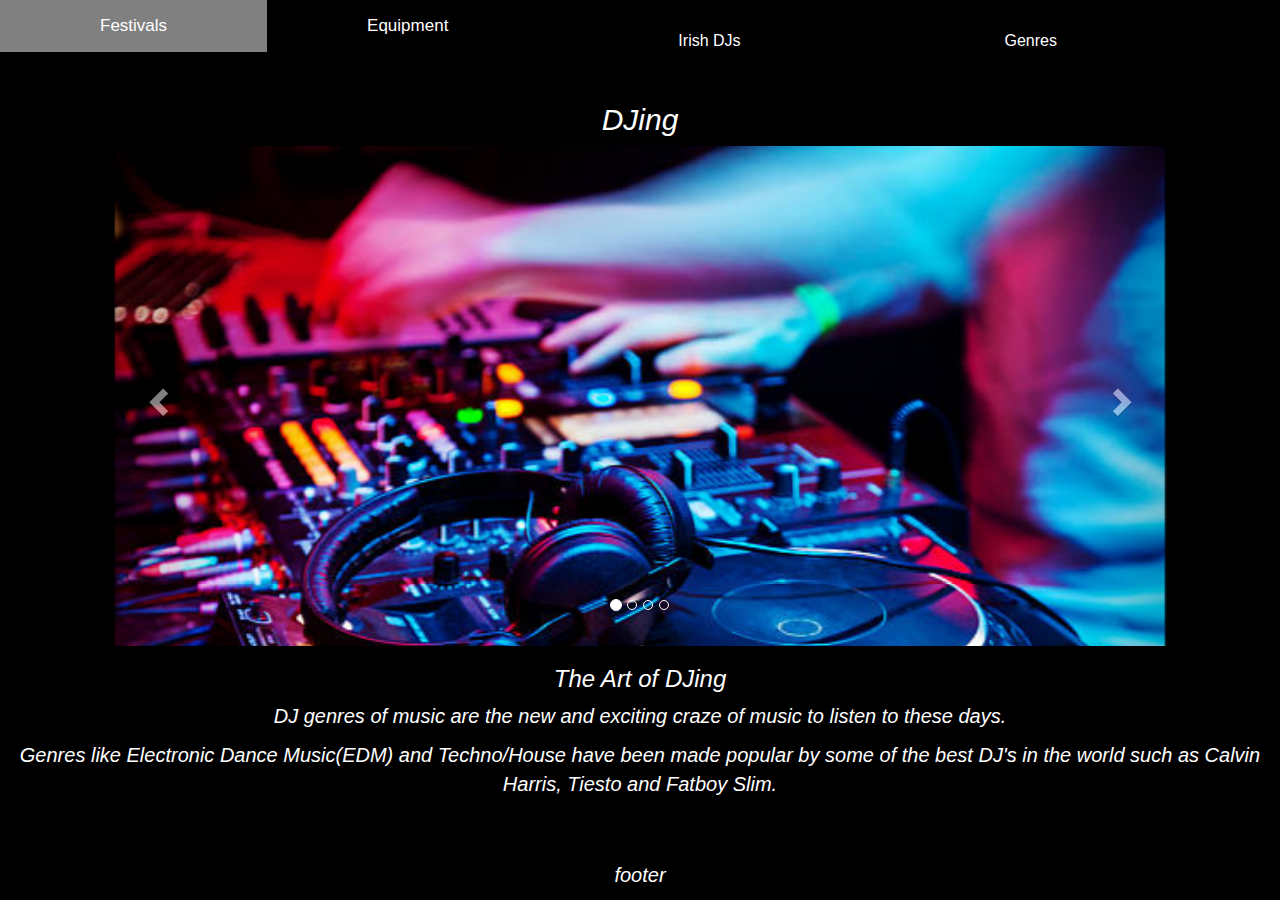
<file: index.html>
<!DOCTYPE html>
<html>
<head>
  <meta charset="utf-8">
  <meta name="viewport" content="width=device-width, initial-scale=1">
  <link rel="stylesheet" href="https://maxcdn.bootstrapcdn.com/bootstrap/3.4.0/css/bootstrap.min.css">
  <script src="https://ajax.googleapis.com/ajax/libs/jquery/3.4.1/jquery.min.js"></script>
  <script src="https://maxcdn.bootstrapcdn.com/bootstrap/3.4.0/js/bootstrap.min.js"></script>

  <link rel="stylesheet" type="text/css" href="MainPage.css">




 <style>

   .footer {
     position: fixed;
     left: 0;
     bottom: 0;
     width: 100%;
     background-color: black;
     color: white;
     text-align: center;
   }

  .topbar {
    background-color: black;

  }

  .topbar a {
   float: left;
   color: white;
   text-align: center;
   padding: 14px 100px;
   text-decoration: none;
   font-size: 17px;
   }

  .topbar a:hover {
   background-color: grey;
   color: white;
  }

 .topbar a.active {
  background-color: #4CAF50;
  color: black;
 }

 .dropbtn {
  background-color: black;
  color: white;
  padding: 30px;
  font-size: 16px;
  border: none;
}

.dropdown {
  position: relative;
  display: inline-block;
  padding: 0.1px 100px;
}

.dropdown-content {
  display: none;
  position: absolute;
  background-color: grey;
  min-width: 60px;
  box-shadow: 0px 8px 16px 0px rgba(0,0,0,0.2);
  z-index: 1;
}

.dropdown-content a {
  color: white;
  padding: 12px 16px;
  text-decoration: none;
  display: block;
}
 .dropdown-content a:hover {background-color: grey;}

.dropdown:hover .dropdown-content {display: block;}

.dropdown:hover .dropbtn {background-color: grey;}

img {
    display: block;
    margin-left: auto;
    margin-right: auto;
  }

</style>
</head>

<body>
  <div class="topbar">
   <a href="Festivals.html">Festivals</a>
   <a href="Equipment.html">Equipment</a>
   <div class="dropdown">
     <button class="dropbtn" onclick="myMusic()">Irish DJs
      <i class="fa fa-caret-down"></i>
    </button>
     <div class="dropdown-content" id="myBar">
       <a href="Kettama.html">Kettama</a>
       <a href="Rebuke.html">Rebuke</a>
       <a href="Boots & Kats.html">Boots & Kats</a>
     </div>
   </div>
   <div class="dropdown">
     <button class="dropbtn" onclick="myFunction()">Genres
      <i class="fa fa-caret-down"></i>
    </button>
     <div class="dropdown-content" id="myDropdown">
       <a href="Techno.html">Techno</a>
       <a href="House.html">House</a>
       <a href="EDM.html">EDM</a>
     </div>
   </div>
</div>

<script>
/* When the user clicks on the button,
toggle between hiding and showing the dropdown content */
function myFunction() {
  document.getElementById("myDropdown").classList.toggle("show");
}

// Close the dropdown if the user clicks outside of it
window.onclick = function(e) {
  if (!e.target.matches('.dropbtn')) {
  var myDropdown = document.getElementById("myDropdown");
    if (myDropdown.classList.contains('show')) {
      myDropdown.classList.remove('show');
    }
  }
}

function myMusic() {
  document.getElementById("myBar").classList.toggle("show");
}

// Close the dropdown if the user clicks outside of it
window.onclick = function(e) {
  if (!e.target.matches('.dropbtn')) {
  var myBar = document.getElementById("myBar");
    if (myDropdown.classList.contains('show')) {
      myDropdown.classList.remove('show');
    }
  }
}
</script>

  <div id="2">


<div class="container">
  <h2 align="center">DJing</h2>
  <div id="myCarousel" class="carousel slide" data-ride="carousel">
    <!-- Indicators -->
    <ol class="carousel-indicators">
      <li data-target="#myCarousel" data-slide-to="0" class="active"></li>
      <li data-target="#myCarousel" data-slide-to="1"></li>
      <li data-target="#myCarousel" data-slide-to="2"></li>
      <li data-target="#myCarousel" data-slide-to="3"></li>
    </ol>

    <!-- Wrapper for slides -->
    <div class="carousel-inner role="listbox" style=" width:100%; height: 500px !important;"">
    <div class="item active">
      <img src="images/DJ1.jpg" alt="DJ" width="1050" height="500">
    </div>
    <div class="item">
      <img src="images/DJ2.jpg" alt="DJ" width="1050" height="600">
    </div>
    <div class="item">
        <img src="images/DJ3.jpg" alt="DJ" width="1050" height="600" >
      </div>
      <div class="item">
          <img src="images/DJ4.webp" alt="DJ" width="1050" height="600" >
        </div>
    </div


    <!-- Left and right controls -->
    <a class="left carousel-control" href="#myCarousel" data-slide="prev">
      <span class="glyphicon glyphicon-chevron-left"></span>
      <span class="sr-only">Previous</span>
    </a>
    <a class="right carousel-control" href="#myCarousel" data-slide="next">
      <span class="glyphicon glyphicon-chevron-right"></span>
      <span class="sr-only">Next</span>
    </a>
  </div>
<div>
  </div>
</div>

  <div id="3">
    <h3 align="center">The Art of DJing</h3>
    <p align="center">DJ genres of music are the new and exciting craze of music to listen to these days.  </p>
<p align="center">Genres like Electronic Dance Music(EDM) and Techno/House have been made popular by some of the best DJ's in the world such as Calvin Harris, Tiesto and Fatboy Slim.</p>
  </div>

  <div class="footer">
<p>footer</p>
  </div>
</body>
</html>
</file>
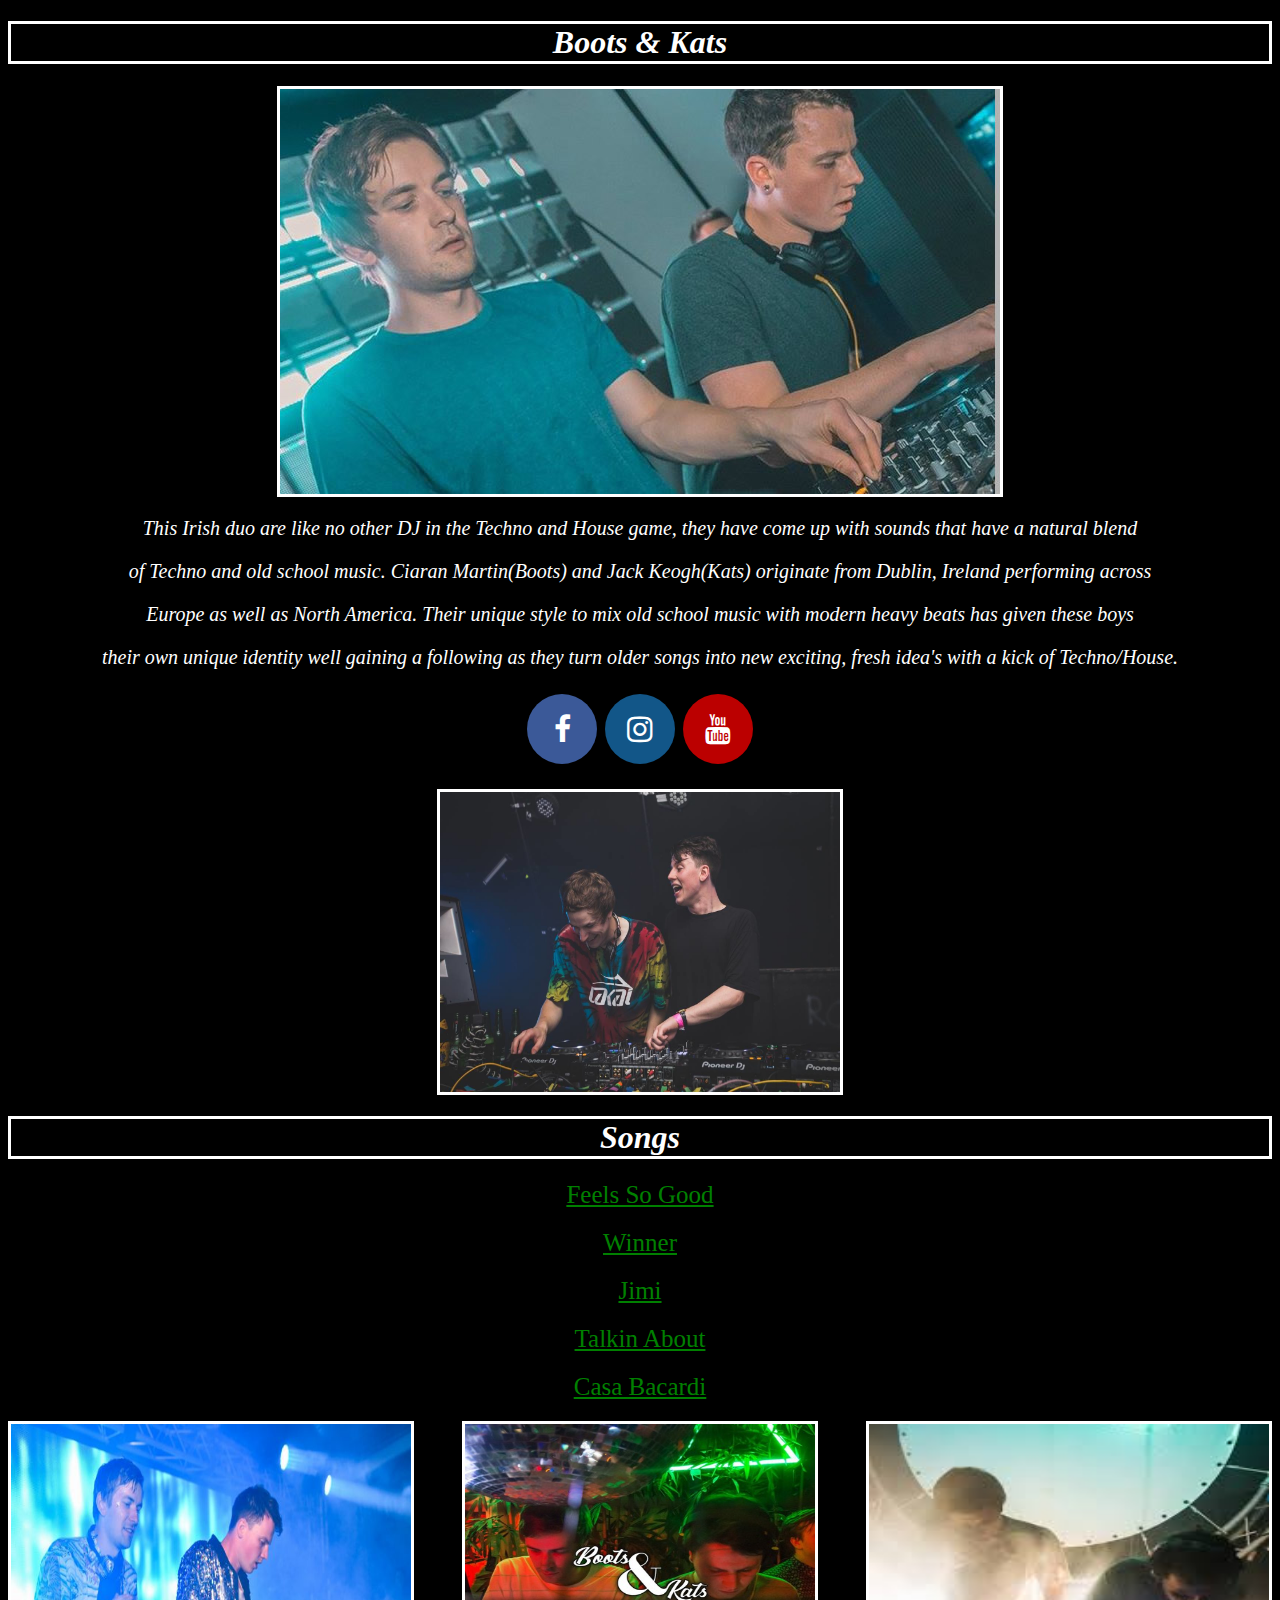
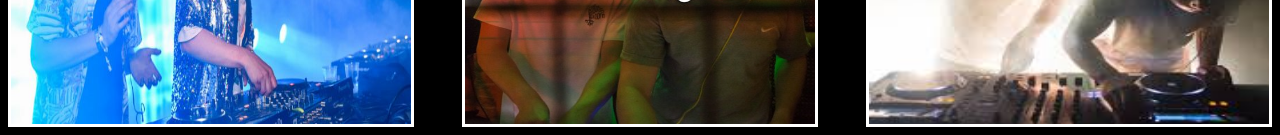
<file: Boots & Kats.html>
<!DOCTYPE html>
<html>
<head>
  <link rel="stylesheet" href="https://cdnjs.cloudflare.com/ajax/libs/font-awesome/4.7.0/css/font-awesome.min.css">
  <link rel="stylesheet" type="text/css" href="Kettama.css">
  <style>

  .fa {
    padding: 20px;
    font-size: 30px;
    width: 30px;
    text-align: center;
    text-decoration: none;
    margin: 5px 2px;
    border-radius: 50%;
  }
  .fa-facebook {
  background: #3B5998;
  color: white;


}

.fa-instagram {
  background: #125688;
  color: white;

}

.fa-youtube {
  background: #bb0000;
  color: white;

}


img {
  display: block;
  margin-left: auto;
  margin-right: auto;
}


</style>
  <body>
    <h1 align="center">Boots & Kats</h1>
    <div id="BB image">
    <img src="images/BB1.jpg" alt="Boots & Kats" class="center" >
    </div>


    <p style="text-align:center;">This Irish duo are like no other DJ in the Techno and House game, they have come up with sounds that have a natural blend </p>
    <p style="text-align:center;">of Techno and old school music. Ciaran Martin(Boots) and Jack Keogh(Kats) originate from Dublin, Ireland performing across</p>
    <p style="text-align:center;">Europe as well as North America. Their unique style to mix old school music with modern heavy beats has given these boys</p>
    <p style="text-align:center;">their own unique identity well gaining a following as they turn older songs into new exciting, fresh idea's with a kick of Techno/House.</p>






    <div>
     <p> <center> <a href="https://www.facebook.com/bootsandkats/" class="fa fa-facebook"></a> <a href="https://www.instagram.com/bootsandkatsdjs/?hl=en" class="fa fa-instagram"></a> <a href="https://www.youtube.com/watch?v=qq-513CY4J0&t=1274s" class="fa fa-youtube"></a> </center> </p>

    </div>
    <img src="images/BB2.jpg" alt="Boots & Kats" width="400" height="300" align="center" >
    <div>
    <h1><center>Songs</center></h1>
    <p><center><a href="https://www.youtube.com/watch?v=APrSQF1Bl_M">Feels So Good</a></center></p>
    <p><center><a href="https://www.youtube.com/watch?v=QwF1XBktxJg">Winner</a></center></p>
    <p><center><a href="https://www.youtube.com/watch?v=wFmLlhNqFIg">Jimi</a></center></p>
    <p><center><a href="https://www.youtube.com/watch?v=5y09_P-d5J8">Talkin About</a></center></p>
    <p><center><a href="https://www.youtube.com/watch?v=w1G-aBOOybk">Casa Bacardi</a></center></p>

    </div>
    <div>
    <img src="images/BB3.jpg" alt="Boots & Kats" width="400" height="300" align="left" >
    <img src="images/BB4.jpeg" alt="Boots & Kats" width="400" height="300" align="right" >
    </div>
    <img src="images/BB5.jpg" alt="Boots & Kats" width="350" height="300" align="center" >

      </body>

    </html>
</file>
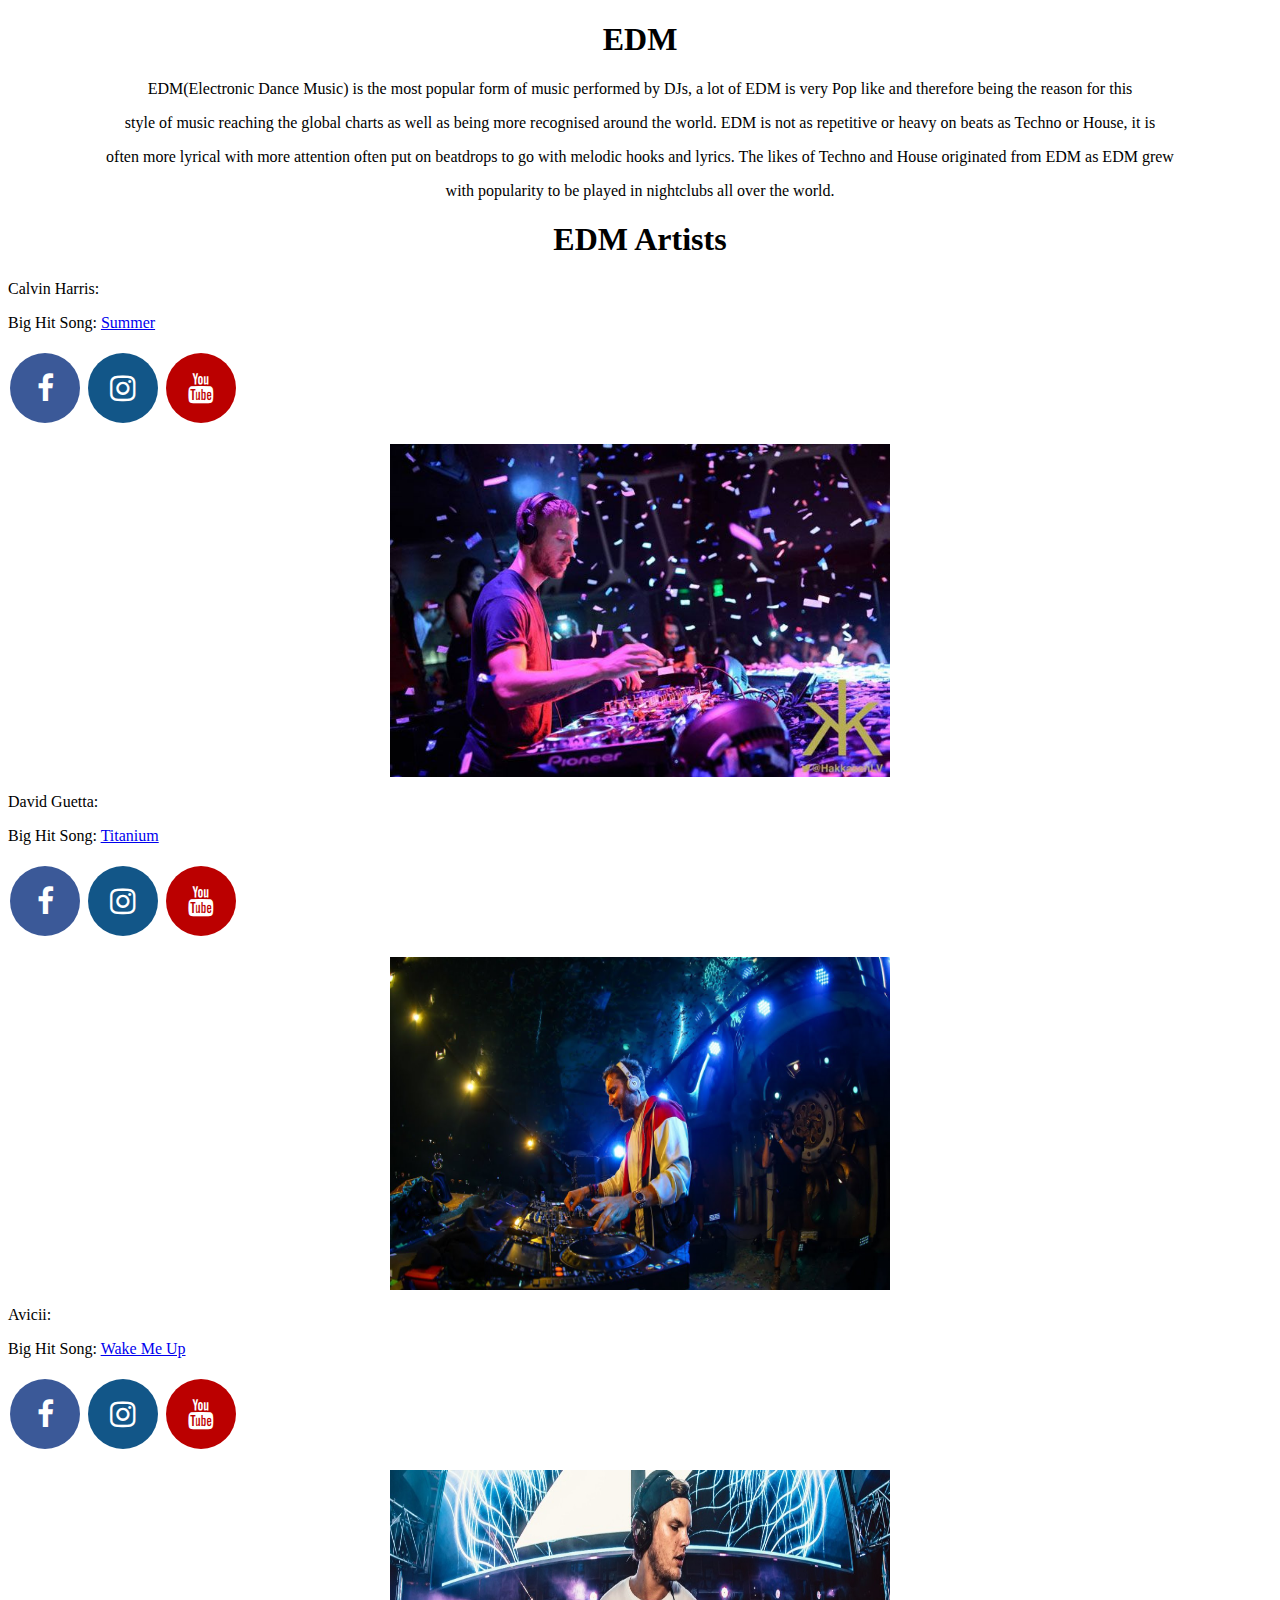
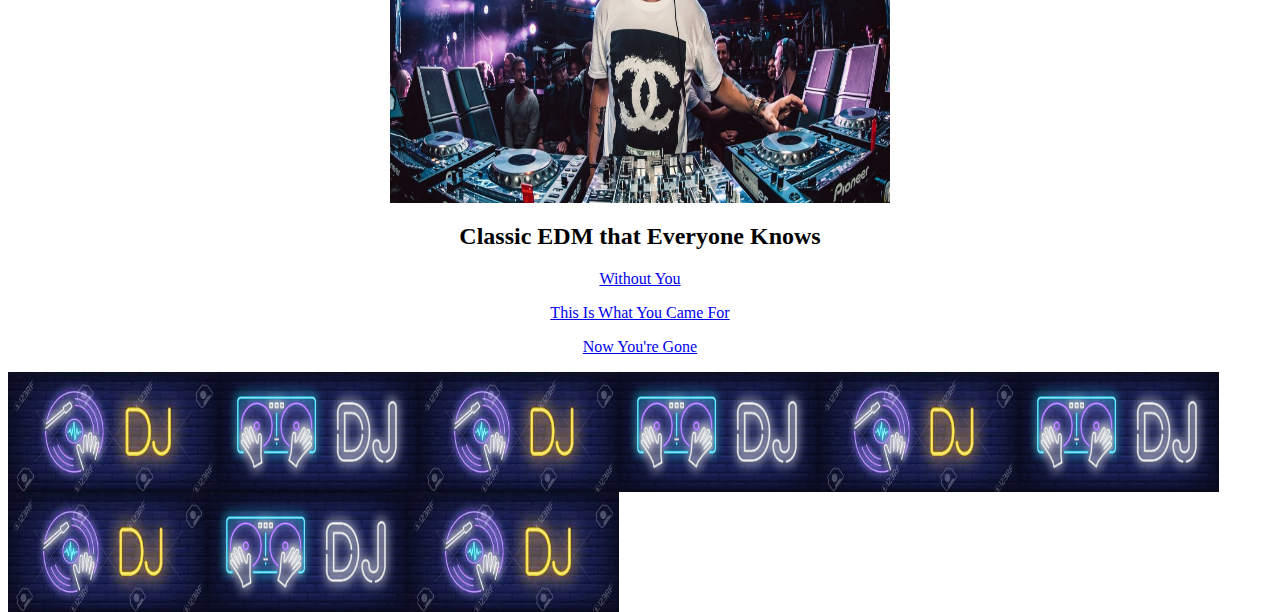
<file: EDM.html>
<!DOCTYPE html>
<html>
<head>
  <link rel="stylesheet" href="https://cdnjs.cloudflare.com/ajax/libs/font-awesome/4.7.0/css/font-awesome.min.css">
<style>

 img {
   display: block;
   margin-left: auto;
   margin-right: auto;
 }

 .left {
   float: left;
 }




 .fa {
   padding: 20px;
   font-size: 30px;
   width: 30px;
   text-align: center;
   text-decoration: none;
   margin: 5px 2px;
   border-radius: 50%;
 }
 .fa-facebook {
 background: #3B5998;
 color: white;


}

.fa-instagram {
 background: #125688;
 color: white;

}


.fa-youtube {
  background: #bb0000;
  color: white;

}


</style>



</head>
<body>
<h1><center>EDM</center></h1>
<p><center>EDM(Electronic Dance Music) is the most popular form of music performed by DJs, a lot of EDM is very Pop like and therefore being the reason for this  </center></p>
<p><center>style of music reaching the global charts as well as being more recognised around the world. EDM is not as repetitive or heavy on beats as Techno or House, it is </center></p>
<p><center>often more lyrical with more attention often put on beatdrops to go with melodic hooks and lyrics. The likes of Techno and House originated from EDM as EDM grew</center></p>
<p><center>with popularity to be played in nightclubs all over the world.</center></p>


<h1><center>EDM Artists</center></h1>

<p>Calvin Harris:</p>
<p>Big Hit Song: <a href="https://www.youtube.com/watch?v=ebXbLfLACGM">Summer</a></p>
<p><a href="https://www.facebook.com/calvinharris/" class="fa fa-facebook"></a> <a href="https://www.instagram.com/calvinharris/?hl=en" class="fa fa-instagram"></a> <a href="https://www.youtube.com/watch?v=QylU_gVpJbo&t=211s" class="fa fa-youtube"></a></p>
<img src="images/CalvinHarris.jpg" alt="Calvin Harris" width="500" height="333">

<p>David Guetta:</p>
<p>Big Hit Song: <a href="https://www.youtube.com/watch?v=JRfuAukYTKg">Titanium</a></p>
<p><a href="https://www.facebook.com/DavidGuetta/" class="fa fa-facebook"></a> <a href="https://www.instagram.com/davidguetta/?hl=en" class="fa fa-instagram"></a> <a href="https://www.youtube.com/watch?v=2BdzZmNmh9g&t=419s" class="fa fa-youtube"></a></p>
<img src="images/DavidGuetta.jpg" alt="David Guetta" width="500" height="333">

<p>Avicii:</p>
<p>Big Hit Song: <a href="https://www.youtube.com/watch?v=IcrbM1l_BoI">Wake Me Up</a></p>
<p><a href="https://www.facebook.com/avicii/" class="fa fa-facebook"></a> <a href="https://www.instagram.com/avicii/?hl=en" class="fa fa-instagram"></a> <a href="https://www.youtube.com/watch?v=eWH7-JZehBM" class="fa fa-youtube"></a></p>
<img src="images/Avicii.jpg" alt="Avicii" width="500" height="333">


<h2><center>Classic EDM that Everyone Knows</center></h2>
<p><center><a href="https://www.youtube.com/watch?v=WRz2MxhAdJo">Without You</a></center></p>
<p><center><a href="https://www.youtube.com/watch?v=kOkQ4T5WO9E">This Is What You Came For</a></center></p>
<p><center><a href="https://www.youtube.com/watch?v=IgFwiCApH7E">Now You're Gone</a></center></p>

<div>
<img src="images/Techno1.jpeg" alt="Techno" width="211" height="120" align="left" >
<img src="images/Techno2.jpg" alt="Techno" width="200" height="120" align="left" >
<img src="images/Techno1.jpeg" alt="Techno" width="200" height="120" align="left" >
<img src="images/Techno2.jpg" alt="Techno" width="200" height="120" align="left" >
<img src="images/Techno1.jpeg" alt="Techno" width="200" height="120" align="left" >
<img src="images/Techno2.jpg" alt="Techno" width="200" height="120" align="left" >
<img src="images/Techno1.jpeg" alt="Techno" width="200" height="120" align="left" >
<img src="images/Techno2.jpg" alt="Techno" width="200" height="120" align="left" >
<img src="images/Techno1.jpeg" alt="Techno" width="211" height="120" align="left" >
</div>








































</body>

































</html>
</file>
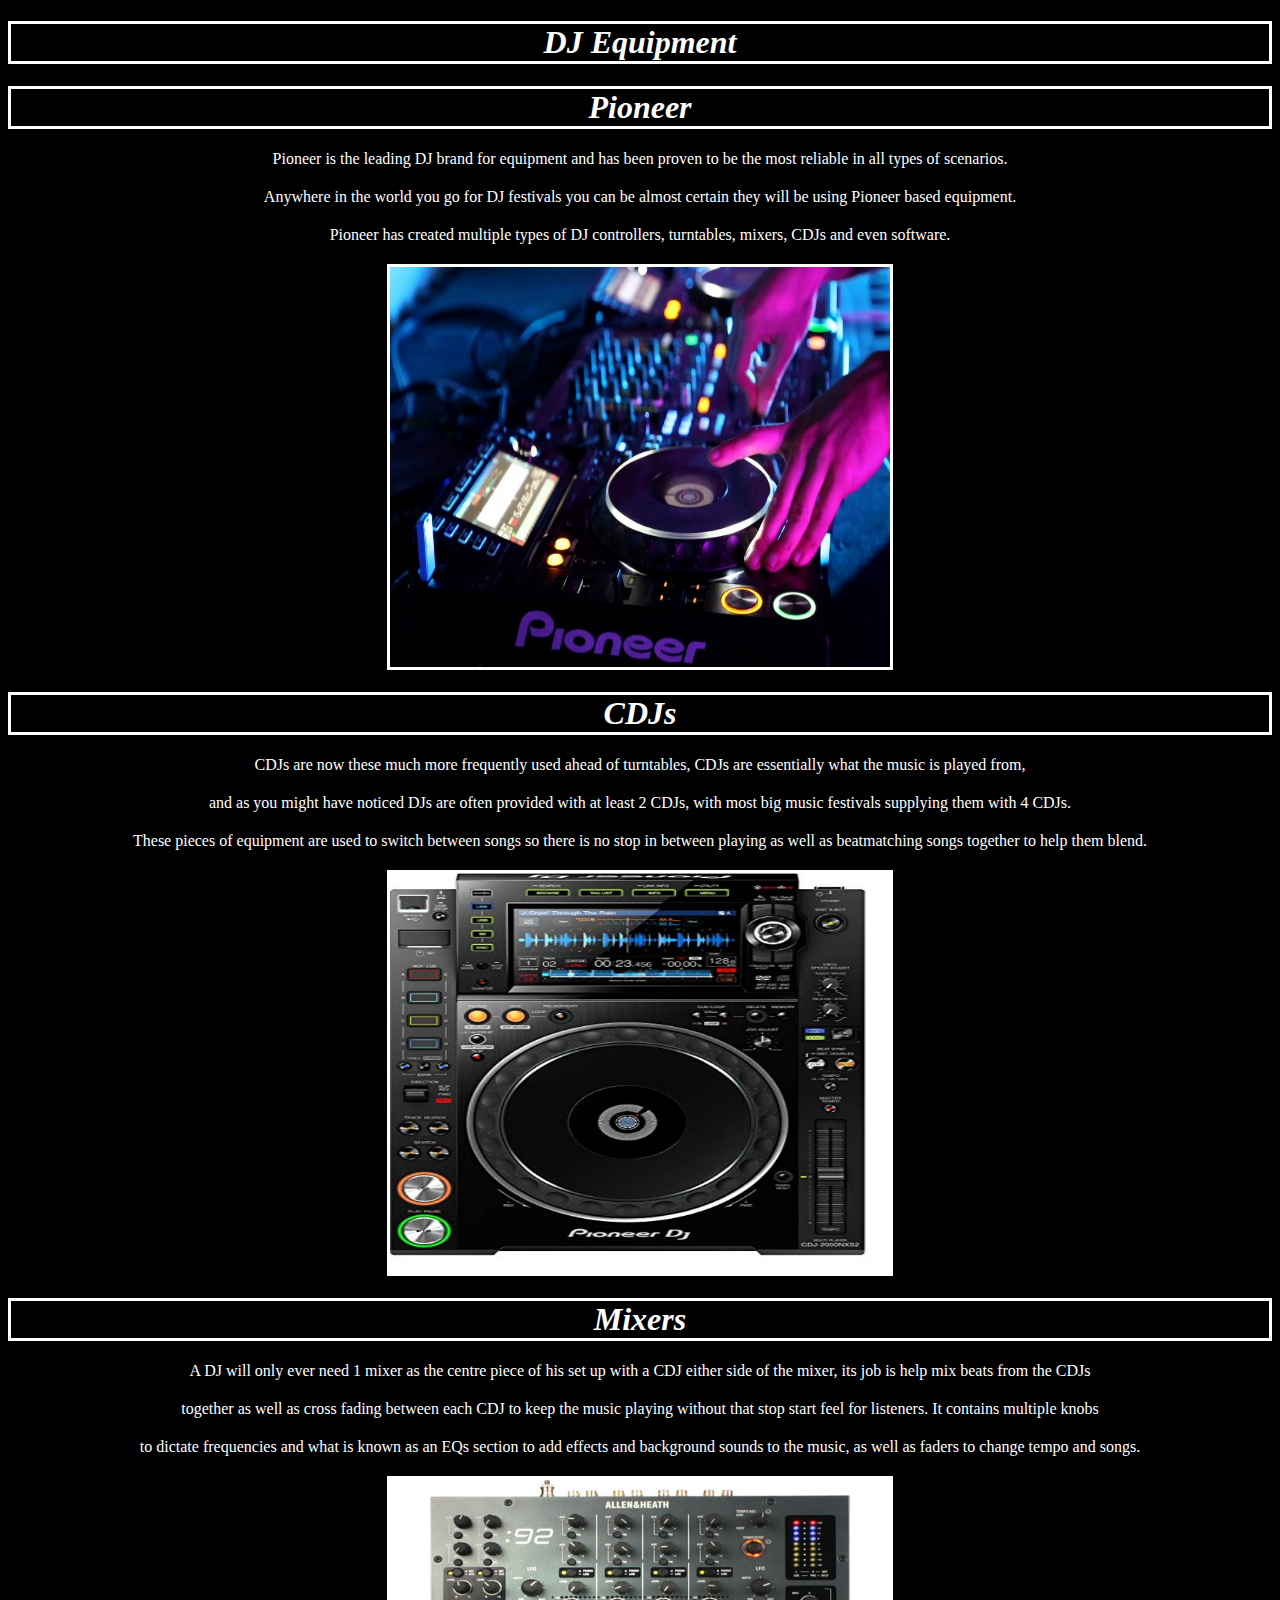
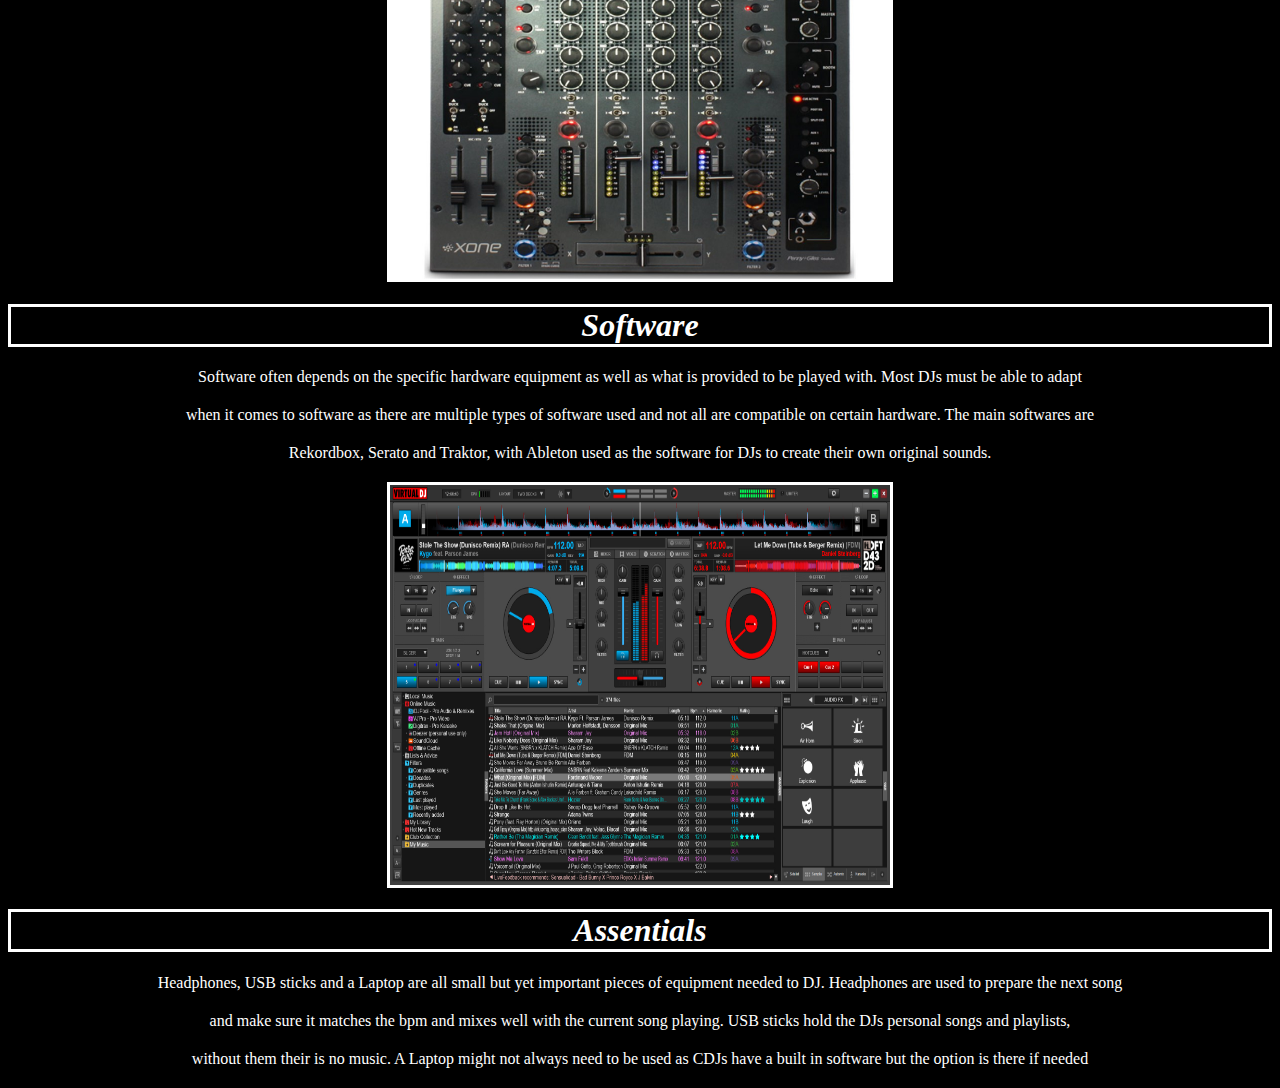
<file: Equipment.html>
<!DOCTYPE html>
<html>
<head>
<link rel="stylesheet" type="text/css" href="Kettama.css">
  <style>
    img {
      display: block;
      margin-left: auto;
      margin-right: auto;
    }




  </style>

</head>

<body>
<div>
<h1><center>DJ Equipment</center></h1>
</div>

<div>
<h1><center>Pioneer</center></h1>
<p><center>Pioneer is the leading DJ brand for equipment and has been proven to be the most reliable in all types of scenarios.</center></p>
<p><center>Anywhere in the world you go for DJ festivals you can be almost certain they will be using Pioneer based equipment.</center></p>
<p><center>Pioneer has created multiple types of DJ controllers, turntables, mixers, CDJs and even software.</center></p>

<div id="Pioneer image">
<img src="images/Pioneer.jpg" alt="Pioneer DJ" class="center" height="400" width="500" >
</div>

</div>

<div>
<h1><center>CDJs</center></h1>
<p><center>CDJs are now these much more frequently used ahead of turntables, CDJs are essentially what the music is played from,</center></p>
<p><center>and as you might have noticed DJs are often provided with at least 2 CDJs, with most big music festivals supplying them with 4 CDJs.</center></p>
<p><center>These pieces of equipment are used to switch between songs so there is no stop in between playing as well as beatmatching songs together to help them blend.</center></p>
</div>
<img src="images/CDJ.jpg" alt="CDJ" width="500" height="400" align="center" >

<div>
<h1><center>Mixers</center></h1>
<p><center>A DJ will only ever need 1 mixer as the centre piece of his set up with a CDJ either side of the mixer, its job is help mix beats from the CDJs</center></p>
<p><center>together as well as cross fading between each CDJ to keep the music playing without that stop start feel for listeners. It contains multiple knobs </center></p>
<p><center>to dictate frequencies and what is known as an EQs section to add effects and background sounds to the music, as well as faders to change tempo and songs.</center></p>
</div>
<img src="images/mixer.jpg" alt="DJ Mixer" width="500" height="400" align="center" >

<div>
<h1><center>Software</center></h1>
<p><center>Software often depends on the specific hardware equipment as well as what is provided to be played with. Most DJs must be able to adapt</center></p>
<p><center>when it comes to software as there are multiple types of software used and not all are compatible on certain hardware. The main softwares are</center></p>
<p><center>Rekordbox, Serato and Traktor, with Ableton used as the software for DJs to create their own original sounds.</center></p>
</div>
<img src="images/software.jpg" alt="DJ Software" width="500" height="400" align="center" >


<div>
<h1><center>Assentials</center></h1>
<p><center>Headphones, USB sticks and a Laptop are all small but yet important pieces of equipment needed to DJ. Headphones are used to prepare the next song</center></p>
<p><center>and make sure it matches the bpm and mixes well with the current song playing. USB sticks hold the DJs personal songs and playlists,</center></p>
<p><center>without them their is no music. A Laptop might not always need to be used as CDJs have a built in software but the option is there if needed</center></p>














</div>




















</body>
































</html>
</file>
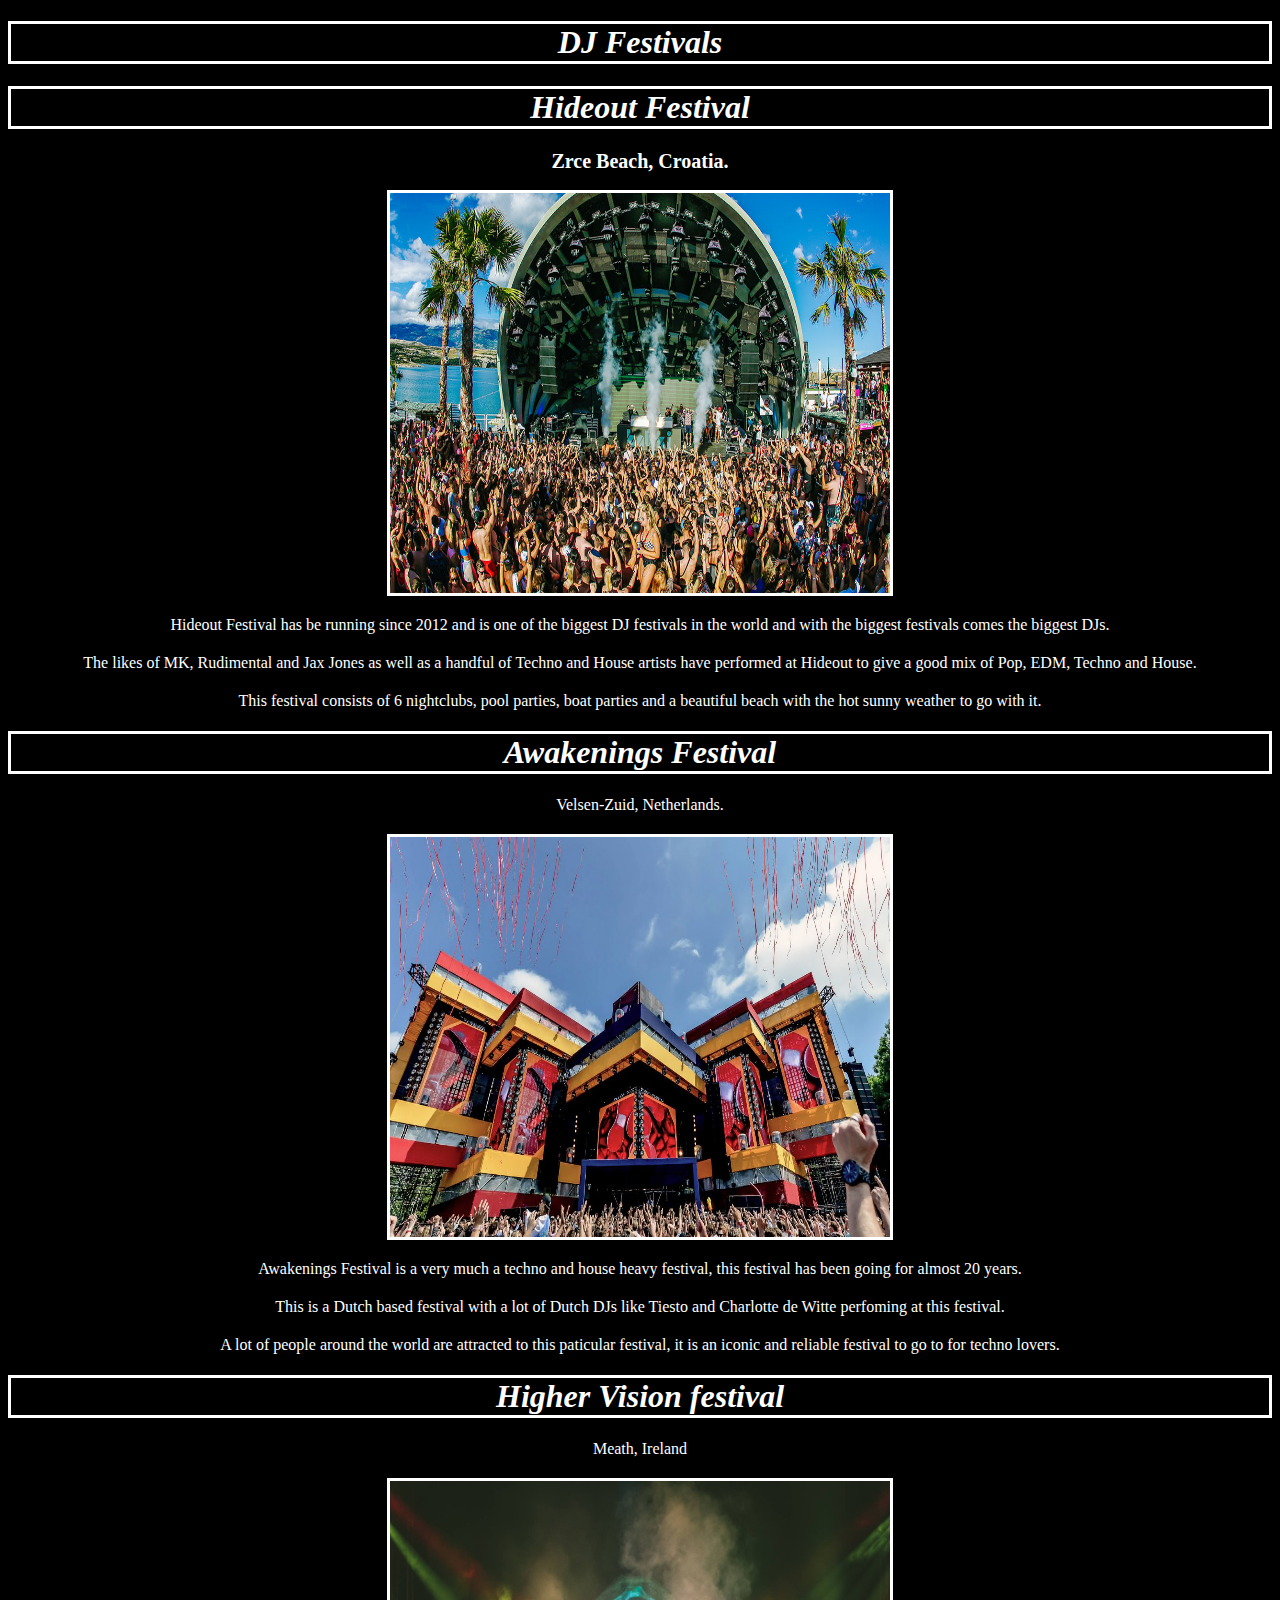
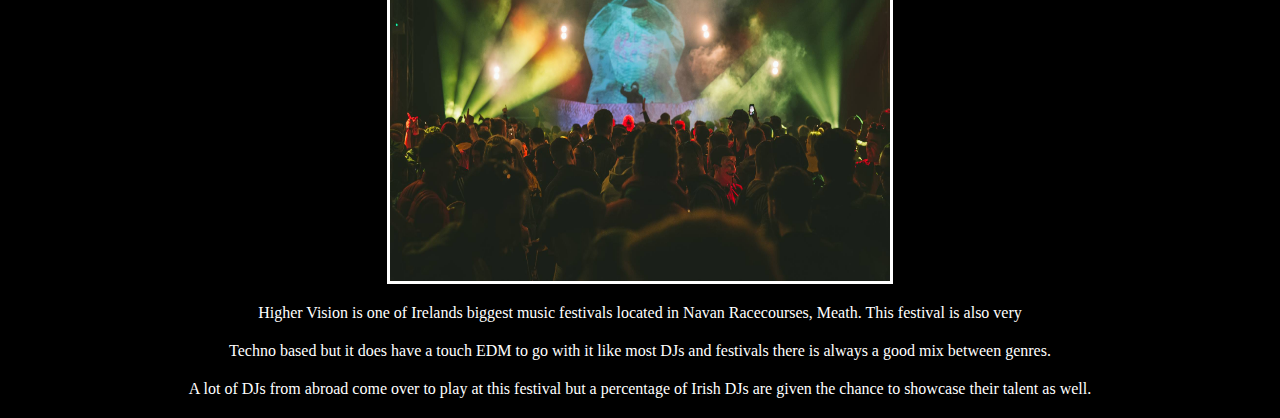
<file: Festivals.html>
<!DOCTYPE html>
<html>
<head>
  <link rel="stylesheet" type="text/css" href="Kettama.css">
<style>
  img {
    display: block;
    margin-left: auto;
    margin-right: auto;
  }




</style>

</head>

<body>
<h1><center>DJ Festivals</center></h1>
<h1 align="center">Hideout Festival</h1>
<h2><center>Zrce Beach, Croatia.</center></h2>
<div id="hideout image">
<img src="images/hideout.jpg" alt="Hideout Festival" class="center" height="400" width="500" >
</div>

<p><center>Hideout Festival has be running since 2012 and is one of the biggest DJ festivals in the world and with the biggest festivals comes the biggest DJs.</center></p>
<p><center>The likes of MK, Rudimental and Jax Jones as well as a handful of Techno and House artists have performed at Hideout to give a good mix of Pop, EDM, Techno and House.</center></p>
<p><center>This festival consists of 6 nightclubs, pool parties, boat parties and a beautiful beach with the hot sunny weather to go with it.</center></p>

<h1 align="center">Awakenings Festival</h1>
<p><center>Velsen-Zuid, Netherlands.</center></p>
<div id="awakenings image">
<img src="images/awakenings.jpg" alt="Awakenings Festival" class="center" height="400" width="500" >
</div>

<p><center>Awakenings Festival is a very much a techno and house heavy festival, this festival has been going for almost 20 years.</center></p>
<p><center>This is a Dutch based festival with a lot of Dutch DJs like Tiesto and Charlotte de Witte perfoming at this festival.</center></p>
<p><center>A lot of people around the world are attracted to this paticular festival, it is an iconic and reliable festival to go to for techno lovers.</center></p>

<h1 align="center">Higher Vision festival</h1>
<p><center>Meath, Ireland</center></p>
<div id="HigherVision image">
<img src="images/HigherVision.jpg" alt="Higher Vision Festival" class="center" height="400" width="500" >
</div>

<p><center>Higher Vision is one of Irelands biggest music festivals located in Navan Racecourses, Meath. This festival is also very</center></p>
<p><center>Techno based but it does have a touch EDM to go with it like most DJs and festivals there is always a good mix between genres.</center></p>
<p><center>A lot of DJs from abroad come over to play at this festival but a percentage of Irish DJs are given the chance to showcase their talent as well.</center></p>



















</body>

















































</html>
</file>
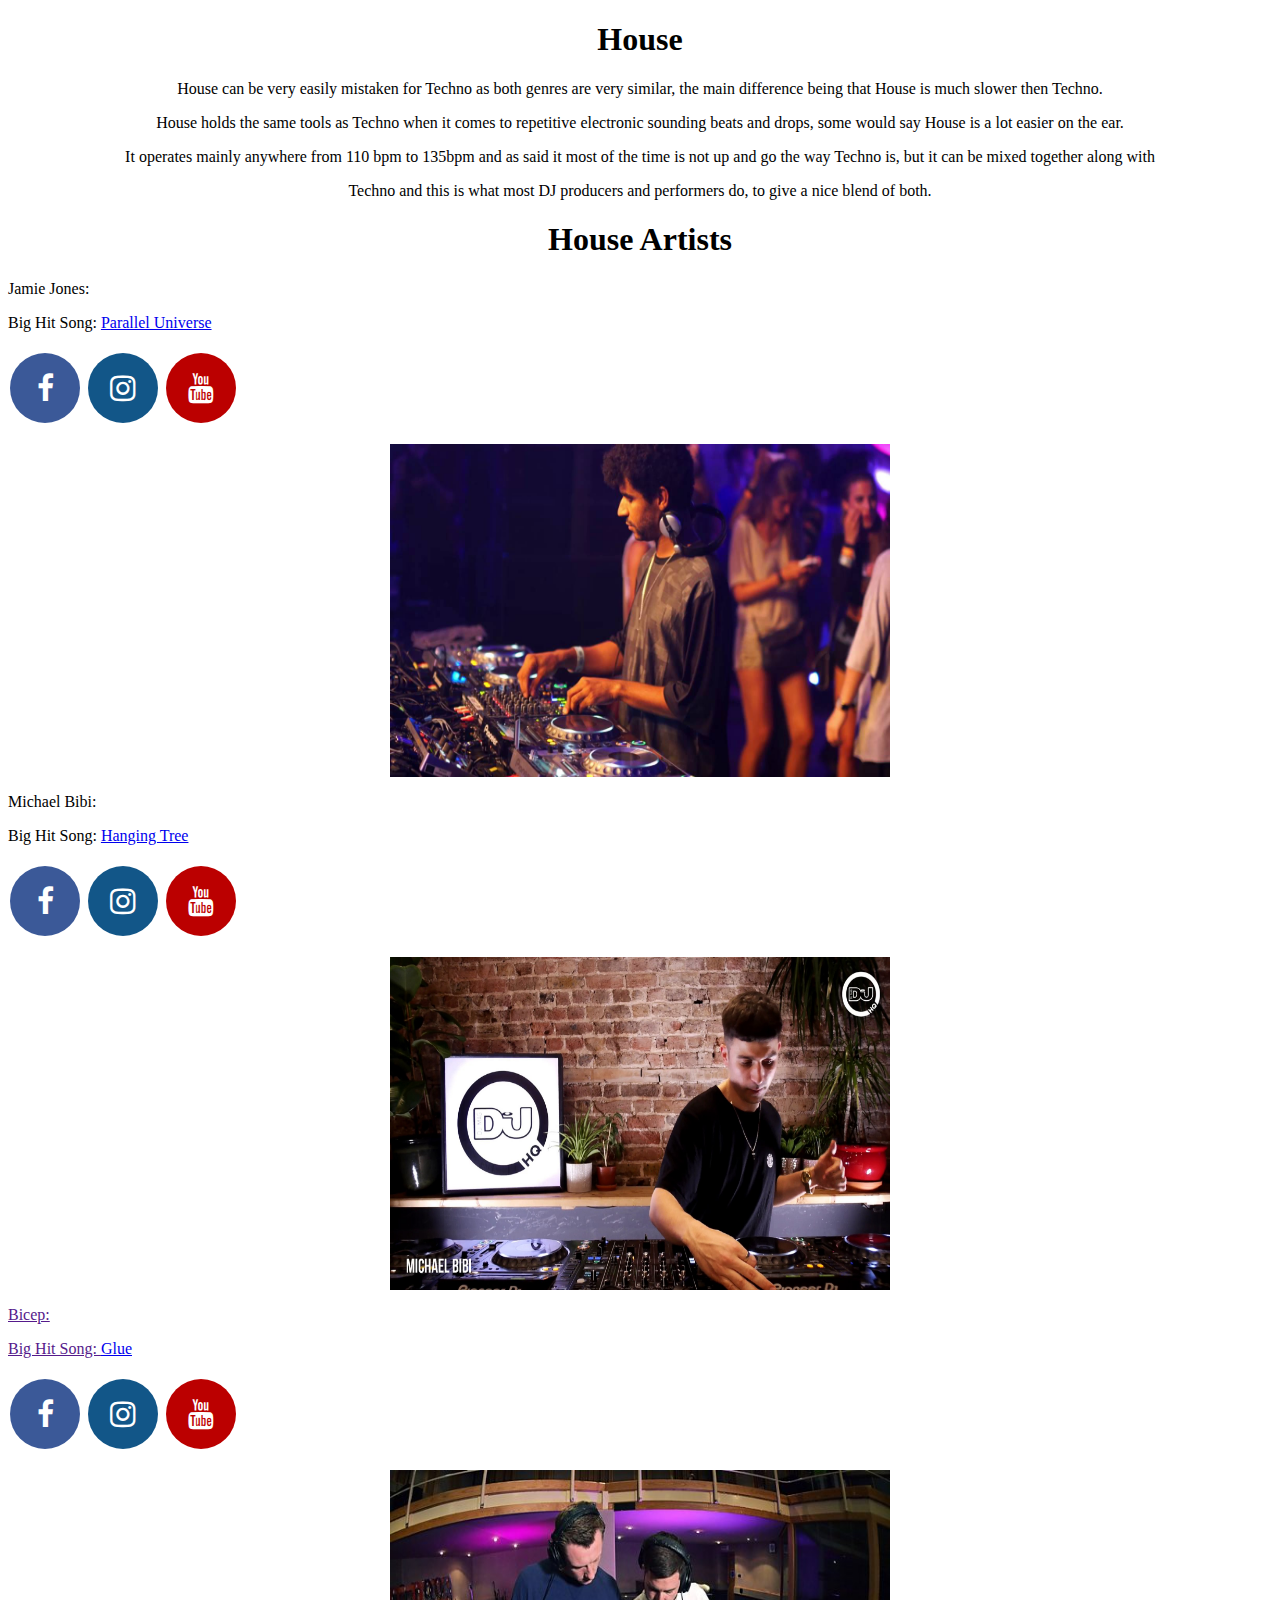
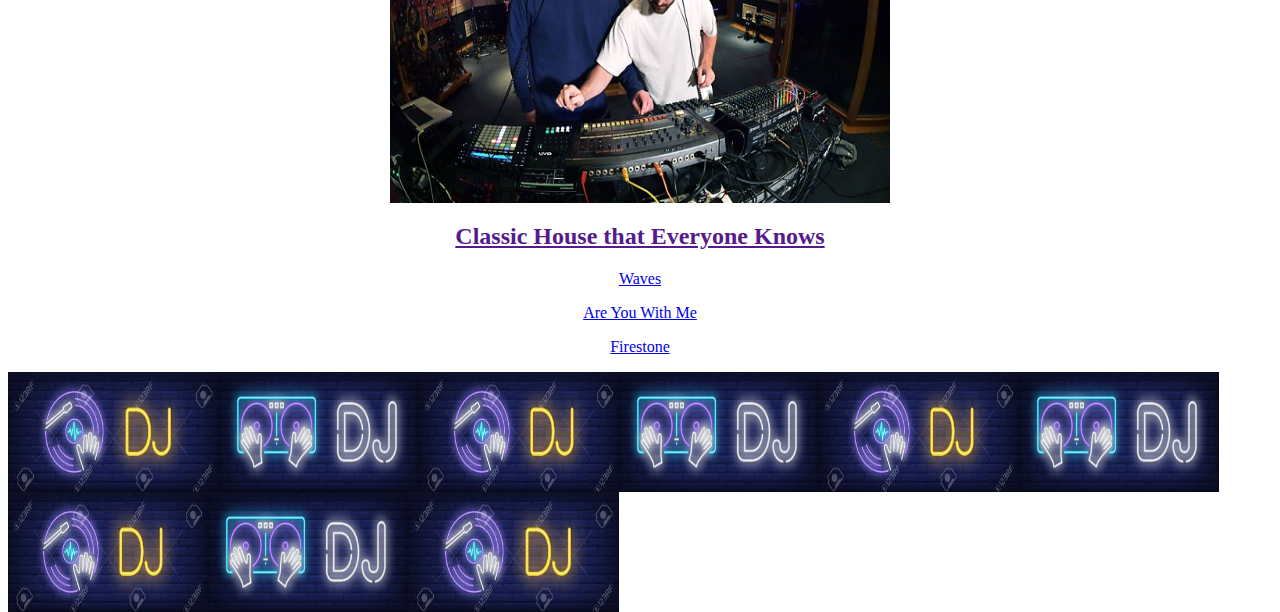
<file: House.html>
<!DOCTYPE html>
<html>
<head>
  <link rel="stylesheet" href="https://cdnjs.cloudflare.com/ajax/libs/font-awesome/4.7.0/css/font-awesome.min.css">
  <style>

  .fa {
    padding: 20px;
    font-size: 30px;
    width: 30px;
    text-align: center;
    text-decoration: none;
    margin: 5px 2px;
    border-radius: 50%;
  }
  .fa-facebook {
  background: #3B5998;
  color: white;


  }

  .fa-instagram {
  background: #125688;
  color: white;

  }


  .fa-youtube {
    background: #bb0000;
    color: white;

  }

   img {
     display: block;
     margin-left: auto;
     margin-right: auto;
   }

   .left {
     float: left;
   }


  </style>

</head>

<body>

  <h1><center>House</center></h1>
  <p><center>House can be very easily mistaken for Techno as both genres are very similar, the main difference being that House is much slower then Techno.</center></p>
  <p><center>House holds the same tools as Techno when it comes to repetitive electronic sounding beats and drops, some would say House is a lot easier on the ear.</center></p>
  <p><center>It operates mainly anywhere from 110 bpm to 135bpm and as said it most of the time is not up and go the way Techno is, but it can be mixed together along with</center></p>
  <p><center>Techno and this is what most DJ producers and performers do, to give a nice blend of both.</center></p>


  <h1><center>House Artists</center></h1>

  <p>Jamie Jones:</p>
  <p>Big Hit Song: <a href="https://www.youtube.com/watch?v=MmTZ8xpseNI">Parallel Universe</a></p>
  <p><a href="https://www.facebook.com/jamiejonesmusic/" class="fa fa-facebook"></a> <a href="https://www.instagram.com/jamiejonesmusic/" class="fa fa-instagram"></a> <a href="https://www.youtube.com/watch?v=U4Pg_jvAMCM" class="fa fa-youtube"></a></p>
  <img src="images/JamieJ.jpg" alt="Carl Cox" width="500" height="333">

  <p>Michael Bibi:</p>
  <p>Big Hit Song: <a href="https://www.youtube.com/watch?v=g8oADIuyWYU">Hanging Tree</a></p>
  <p><a href="https://www.facebook.com/MichaelBibi1/" class="fa fa-facebook"></a> <a href="https://www.instagram.com/michael_bibi_/" class="fa fa-instagram"></a> <a href="https://www.youtube.com/watch?v=DmJxSuqoays" class="fa fa-youtube"></a></p>
  <a href="">
  <img src="images/MichaelBibi.jpeg" alt="Carl Cox" width="500" height="333">

  <p>Bicep:</p>
  <p>Big Hit Song: <a href="https://www.youtube.com/watch?v=A7ZxRs45tTg">Glue</a></p>
  <p><a href="https://www.facebook.com/feelmybicep/" class="fa fa-facebook"></a> <a href="https://www.instagram.com/feelmybicep/" class="fa fa-instagram"></a> <a href="https://www.youtube.com/watch?v=fY7M3pzXdUo&t=606s" class="fa fa-youtube"></a></p>
  <a href="">
  <img src="images/Bicep.jpg" alt="Carl Cox" width="500" height="333">


  <h2><center>Classic House that Everyone Knows</center></h2>
  <p><center><a href="https://www.youtube.com/watch?v=pUjE9H8QlA4">Waves</a></center></p>
  <p><center><a href="https://www.youtube.com/watch?v=VjHMDlAPMUw">Are You With Me</a></center></p>
  <p><center><a href="https://www.youtube.com/watch?v=9Sc-ir2UwGU">Firestone</a></center></p>

  <div>
  <img src="images/Techno1.jpeg" alt="Techno" width="211" height="120" align="left" >
  <img src="images/Techno2.jpg" alt="Techno" width="200" height="120" align="left" >
  <img src="images/Techno1.jpeg" alt="Techno" width="200" height="120" align="left" >
  <img src="images/Techno2.jpg" alt="Techno" width="200" height="120" align="left" >
  <img src="images/Techno1.jpeg" alt="Techno" width="200" height="120" align="left" >
  <img src="images/Techno2.jpg" alt="Techno" width="200" height="120" align="left" >
  <img src="images/Techno1.jpeg" alt="Techno" width="200" height="120" align="left" >
  <img src="images/Techno2.jpg" alt="Techno" width="200" height="120" align="left" >
  <img src="images/Techno1.jpeg" alt="Techno" width="211" height="120" align="left" >
  </div>





















</body>





























































</html>
</file>
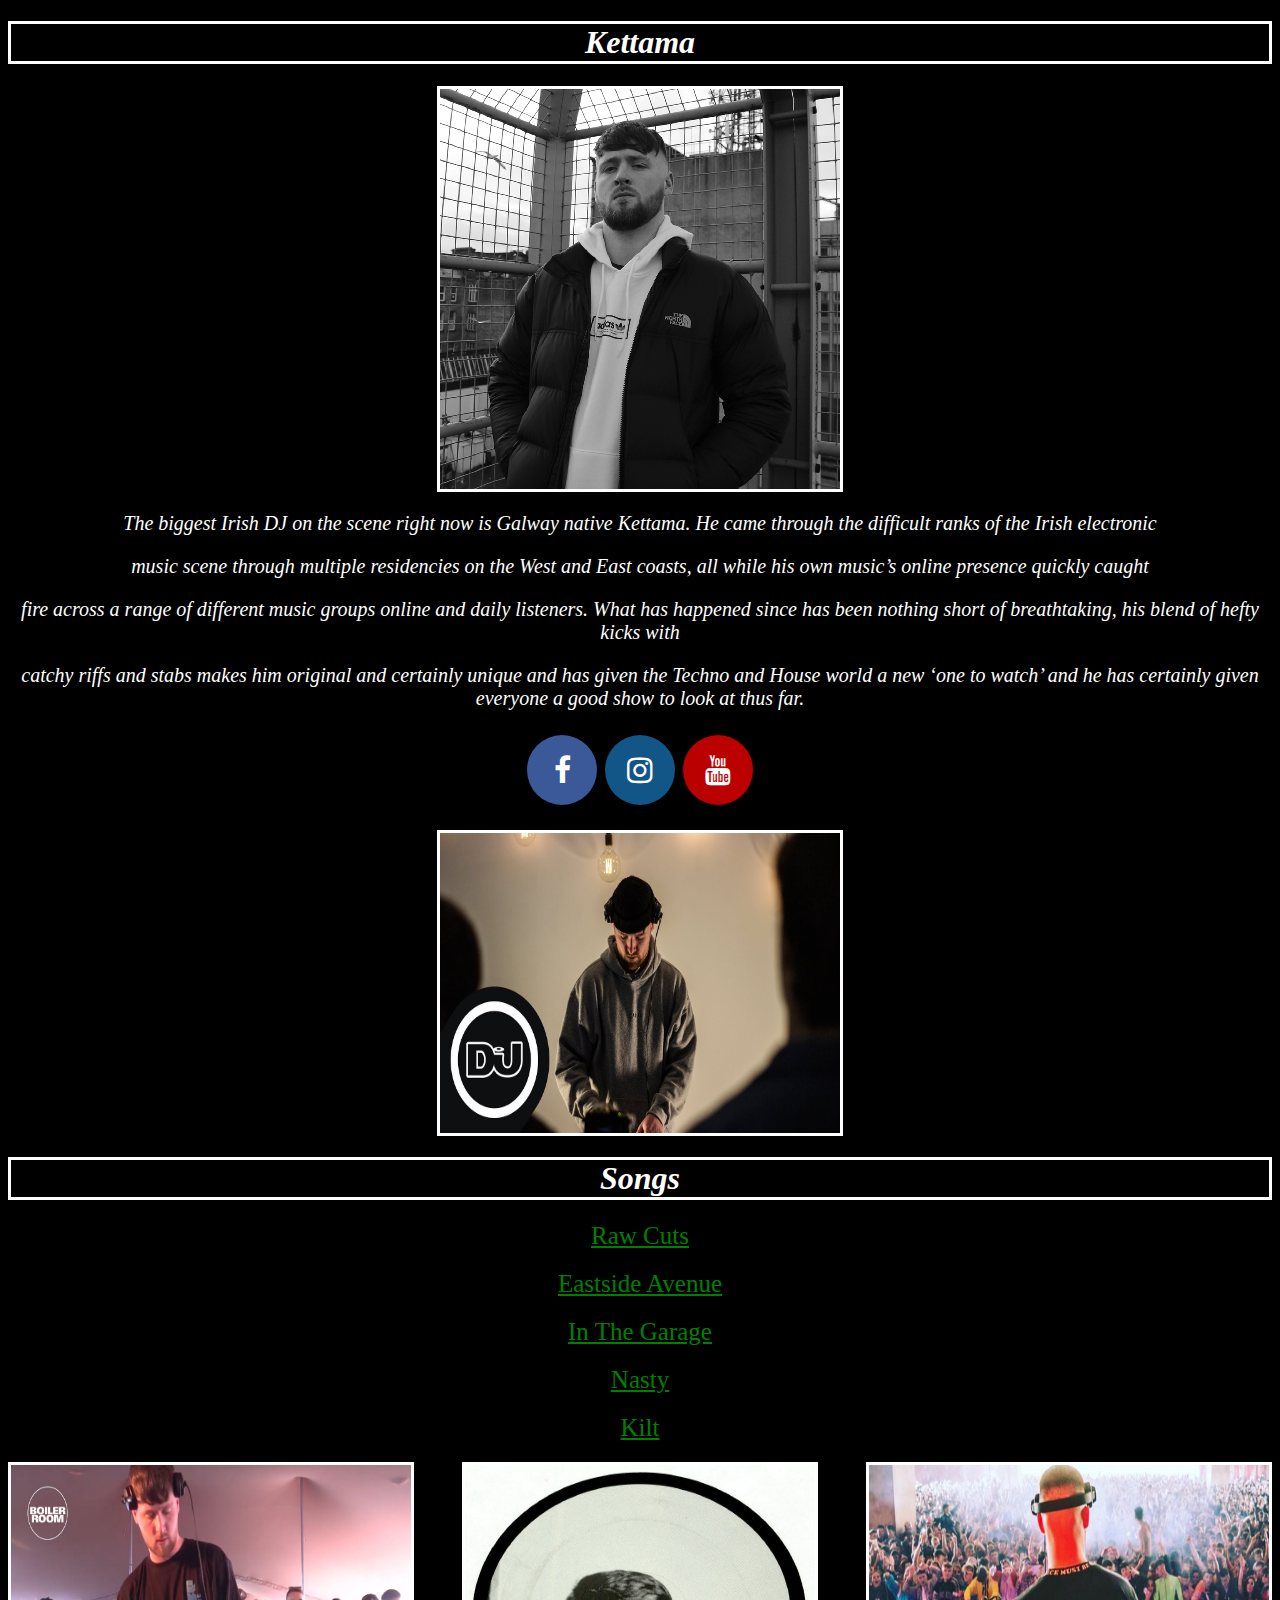
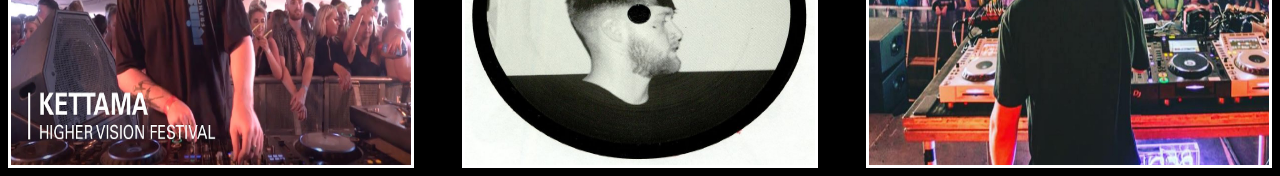
<file: Kettama.html>
<!DOCTYPE html>
<html>
<head>
  <link rel="stylesheet" href="https://cdnjs.cloudflare.com/ajax/libs/font-awesome/4.7.0/css/font-awesome.min.css">
  <link rel="stylesheet" type="text/css" href="Kettama.css">
  <style>

  

  .fa {
    padding: 20px;
    font-size: 30px;
    width: 30px;
    text-align: center;
    text-decoration: none;
    margin: 5px 2px;
    border-radius: 50%;
  }
  .fa-facebook {
  background: #3B5998;
  color: white;


}

.fa-instagram {
  background: #125688;
  color: white;

}

.fa-youtube {
  background: #bb0000;
  color: white;

}


img {
  display: block;
  margin-left: auto;
  margin-right: auto;
}


</style>
</head>
  <body>
    <h1 align="center">Kettama</h1>
    <div id="KK image">
    <img src="images/KK.jpg" alt="Kettama" class="center" >
    </div>
   <p style="text-align:center;">The biggest Irish DJ on the scene right now is Galway native Kettama. He came through the difficult ranks of the Irish electronic</p>
   <p style="text-align:center;">music scene through multiple residencies on the West and East coasts, all while his own music’s online presence quickly caught</p>
   <p style="text-align:center;">fire across a range of different music groups online and daily listeners. What has happened since has been nothing short of breathtaking, his blend of hefty kicks with</p>
   <p style="text-align:center;">catchy riffs and stabs makes him original and certainly unique and has given the Techno and House world a new ‘one to watch’ and he has certainly given everyone a good show to look at thus far.</p>

<div>
 <p> <center> <a href="https://www.facebook.com/KETTAMAbro/" class="fa fa-facebook"></a> <a href="https://www.instagram.com/_kettama/?hl=en" class="fa fa-instagram"></a> <a href="https://www.youtube.com/watch?v=kQKn_eUj7bs&t=1407s" class="fa fa-youtube"></a> </center> </p>

</div>
<img src="images/Kpic1.jpg" alt="kettama" width="400" height="300" align="center" >
<div>
<h1><center>Songs</center></h1>
<p><center><a href="https://www.youtube.com/watch?v=9vg1dBrIPPc">Raw Cuts</a></center></p>
<p><center><a href="https://www.youtube.com/watch?v=uc5GtNn1728">Eastside Avenue</a></center></p>
<p><center><a href="https://www.youtube.com/watch?v=I2jZpp9qn1o">In The Garage</a></center></p>
<p><center><a href="https://www.youtube.com/watch?v=jnOiIPjlD1o">Nasty</a></center></p>
<p><center><a href="https://www.youtube.com/watch?v=QBSR8NiGwmc">Kilt</a></center></p>

</div>
<div>
<img src="images/Kpic2.jpg" alt="kettama" width="400" height="300" align="left" >
<img src="images/Kpic4.jpg" alt="kettama" width="400" height="300" align="right" >
</div>
<img src="images/Kpic3.jpg" alt="kettama" width="350" height="300" align="center" >

  </body>

</html>
</file>
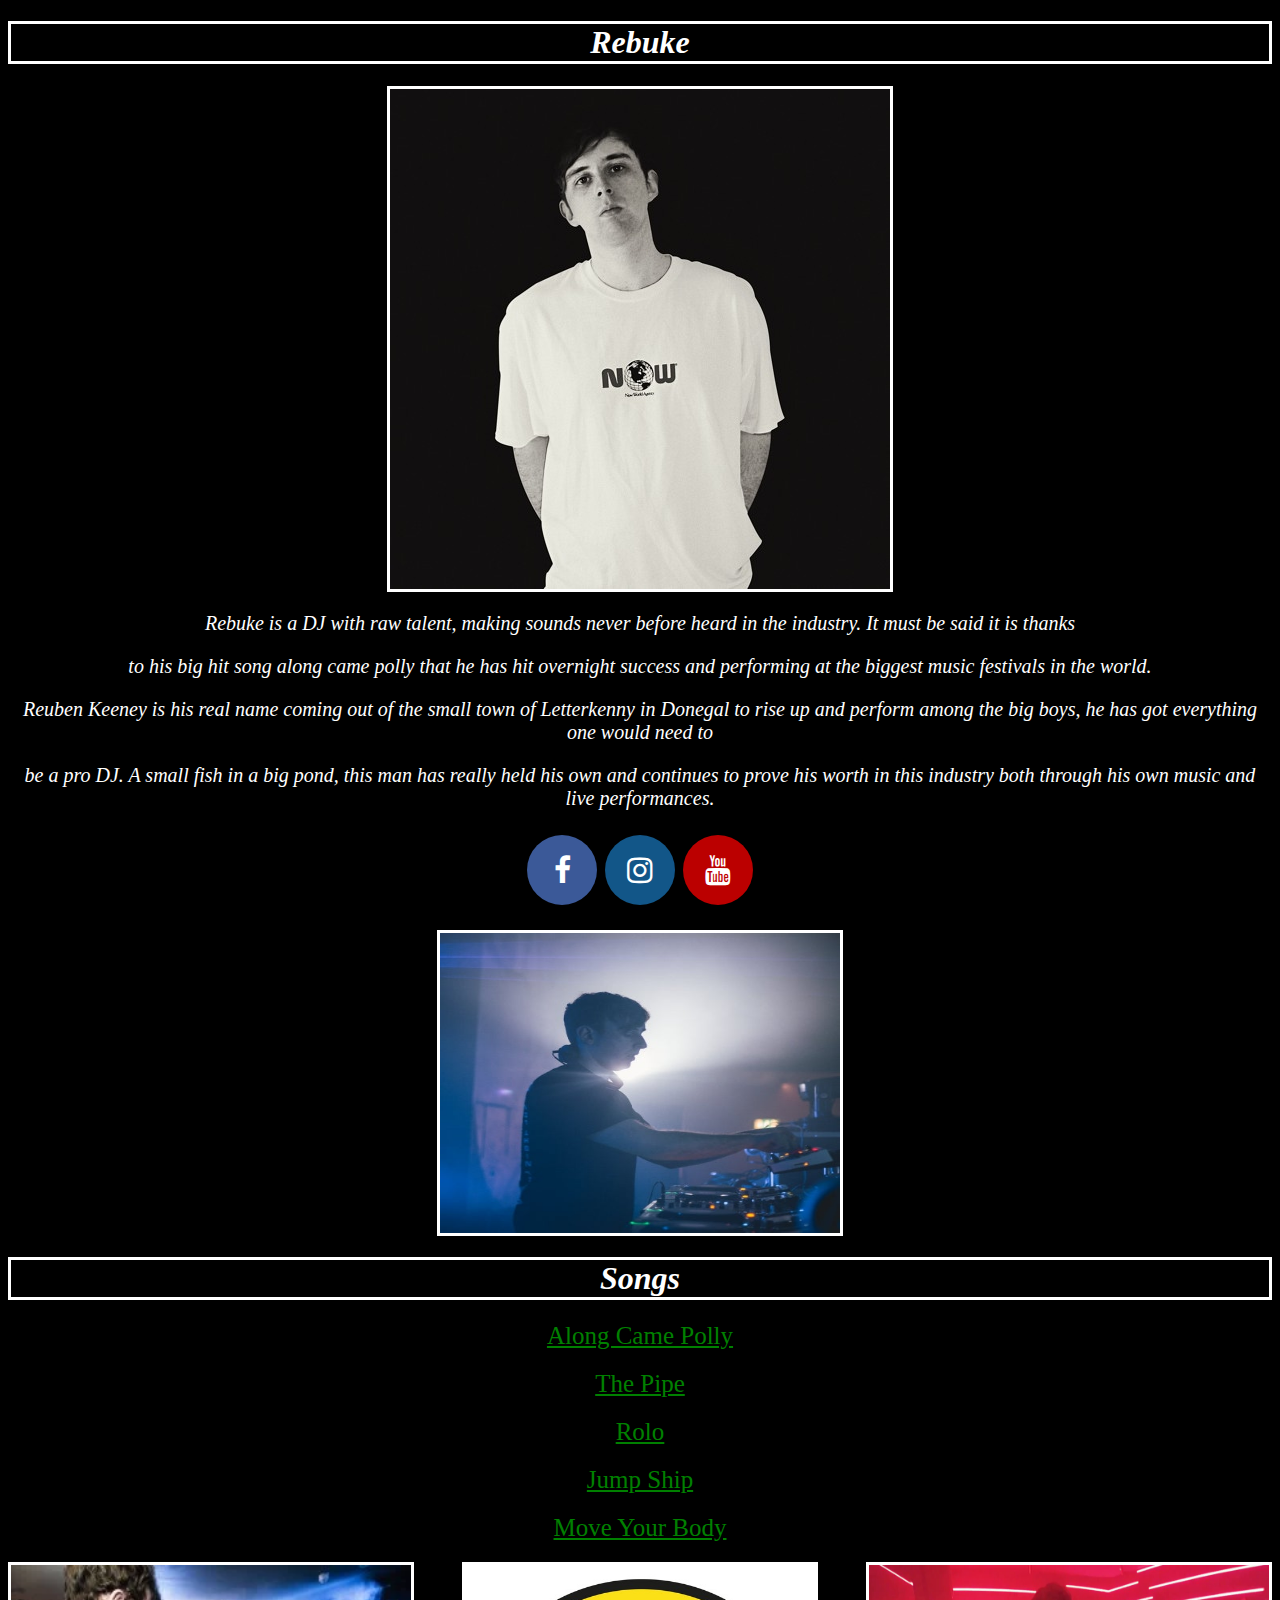
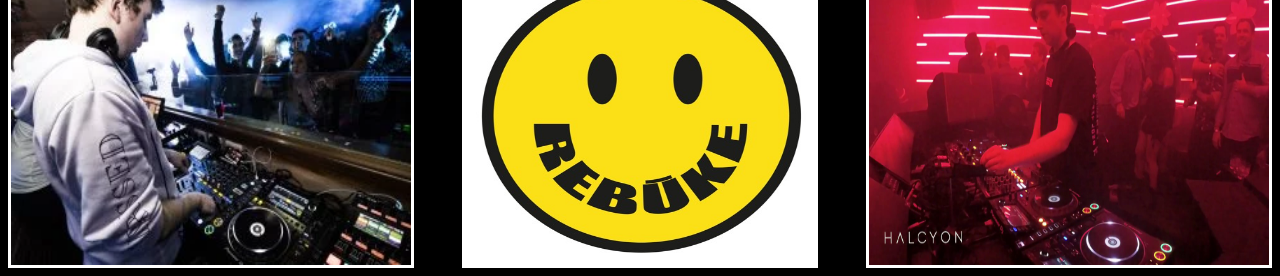
<file: Rebuke.html>
<!DOCTYPE html>
<html>
<head>
  <link rel="stylesheet" href="https://cdnjs.cloudflare.com/ajax/libs/font-awesome/4.7.0/css/font-awesome.min.css">
  <link rel="stylesheet" type="text/css" href="Kettama.css">
  <style>

  .fa {
    padding: 20px;
    font-size: 30px;
    width: 30px;
    text-align: center;
    text-decoration: none;
    margin: 5px 2px;
    border-radius: 50%;
  }
  .fa-facebook {
  background: #3B5998;
  color: white;


}

.fa-instagram {
  background: #125688;
  color: white;

}

.fa-youtube {
  background: #bb0000;
  color: white;

}


img {
  display: block;
  margin-left: auto;
  margin-right: auto;
}


</style>
  <body>
    <h1 align="center">Rebuke</h1>
    <div id="RR image">
    <img src="images/RR1.jpg" alt="Rebuke dj" class="center" >
    </div>


    <p style="text-align:center;">Rebuke is a DJ with raw talent, making sounds never before heard in the industry. It must be said it is thanks </p>
    <p style="text-align:center;">to his big hit song along came polly that he has hit overnight success and performing at the biggest music festivals in the world.</p>
    <p style="text-align:center;">Reuben Keeney is his real name coming out of the small town of Letterkenny in Donegal to rise up and perform among the big boys, he has got everything one would need to  </p>
    <p style="text-align:center;">be a pro DJ. A small fish in a big pond, this man has really held his own and continues to prove his worth in this industry both through his own music and live performances.</p>






    <div>
     <p> <center> <a href="https://www.facebook.com/RebukeMusic/" class="fa fa-facebook"></a> <a href="https://www.instagram.com/rebukemusic/?hl=en" class="fa fa-instagram"></a> <a href="https://www.youtube.com/watch?v=8yxbneglQ70" class="fa fa-youtube"></a> </center> </p>

    </div>
    <img src="images/RR2.jpg" alt="Rebuke dj" width="400" height="300" align="center" >
    <div>
    <h1><center>Songs</center></h1>
    <p><center><a href="https://www.youtube.com/watch?v=DCLJU3aTj2Q">Along Came Polly</a></center></p>
    <p><center><a href="https://www.youtube.com/watch?v=KMRMjihBPuM">The Pipe</a></center></p>
    <p><center><a href="https://www.youtube.com/watch?v=Kzf9sCplOaQ">Rolo</a></center></p>
    <p><center><a href="https://www.youtube.com/watch?v=5LXc6c0uSfY">Jump Ship</a></center></p>
    <p><center><a href="https://www.youtube.com/watch?v=rMHBzC6AsmM">Move Your Body</a></center></p>

    </div>
    <div>
    <img src="images/RR3.webp" alt="Rebuke dj" width="400" height="300" align="left" >
    <img src="images/RR4.jpg" alt="Rebuke dj" width="400" height="300" align="right" >
    </div>
    <img src="images/RR5.jpg" alt="Rebuke dj" width="350" height="300" align="center" >

      </body>

    </html>
</file>
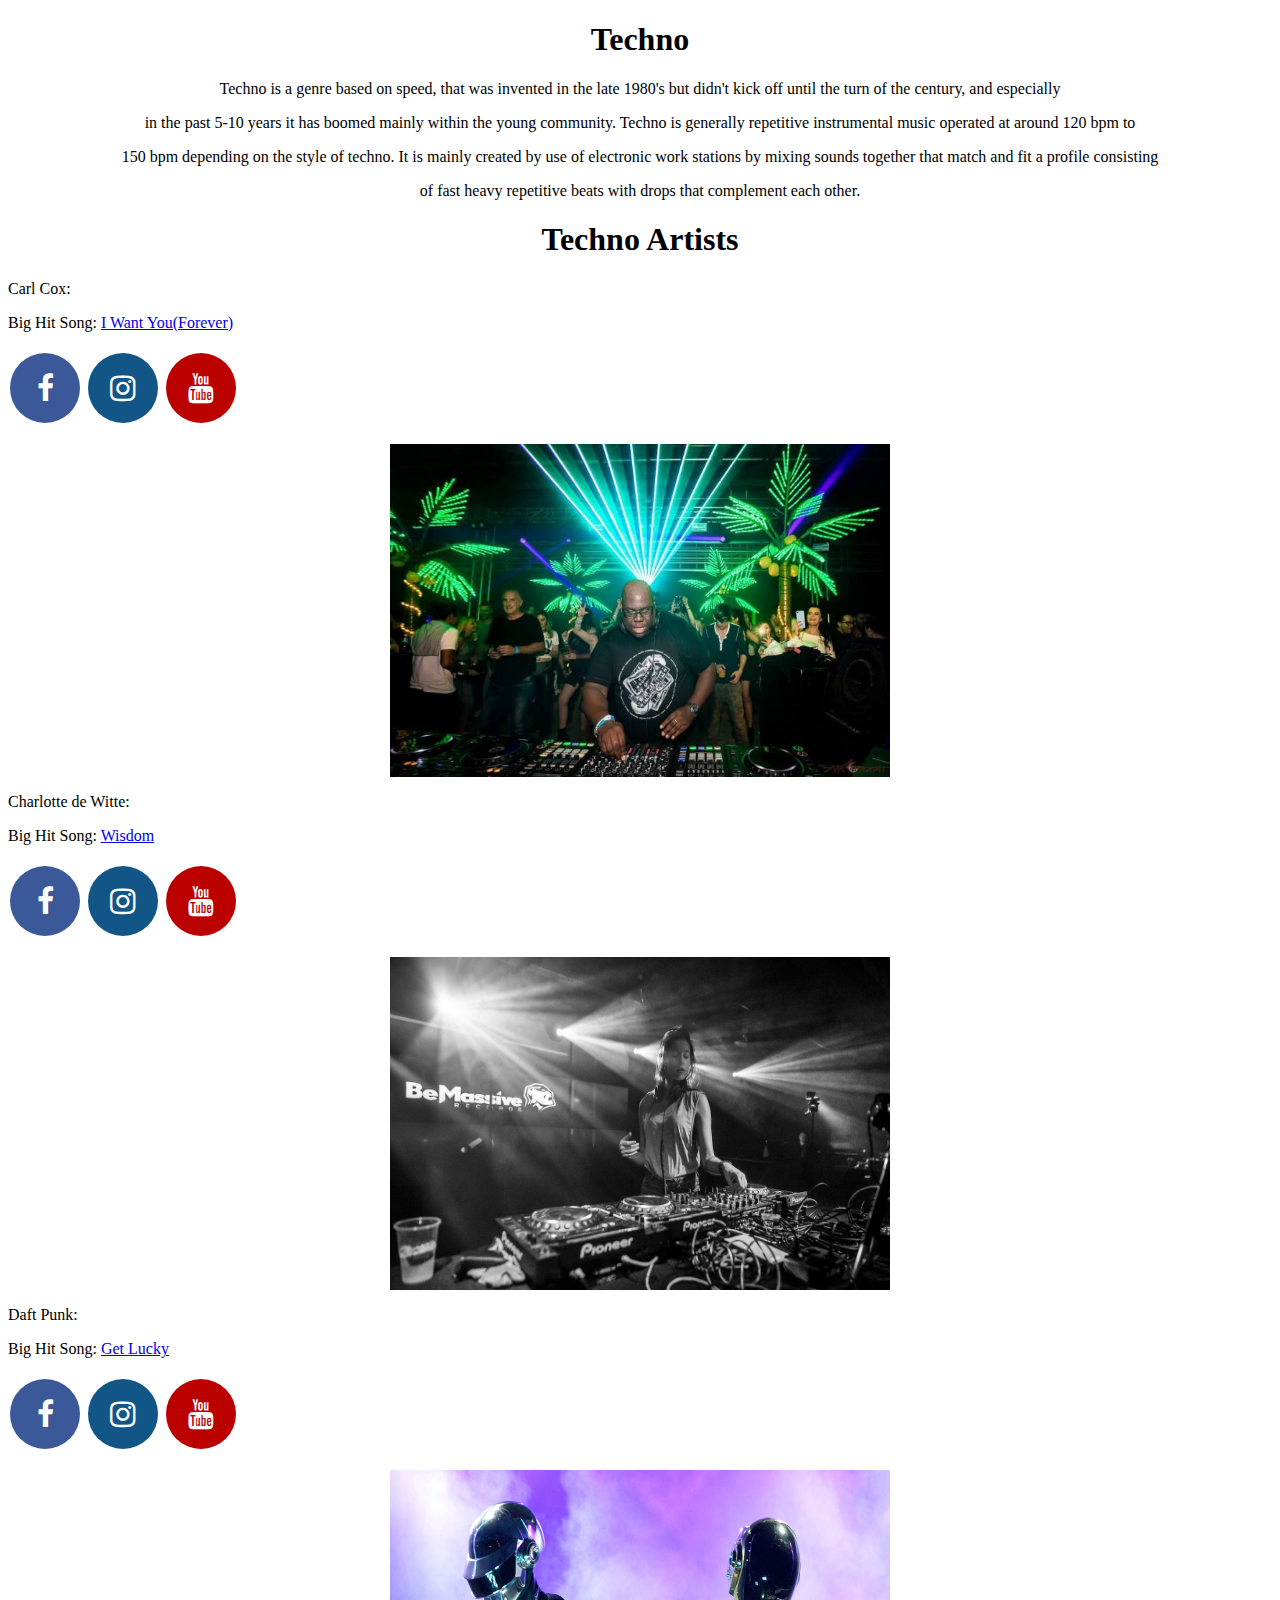
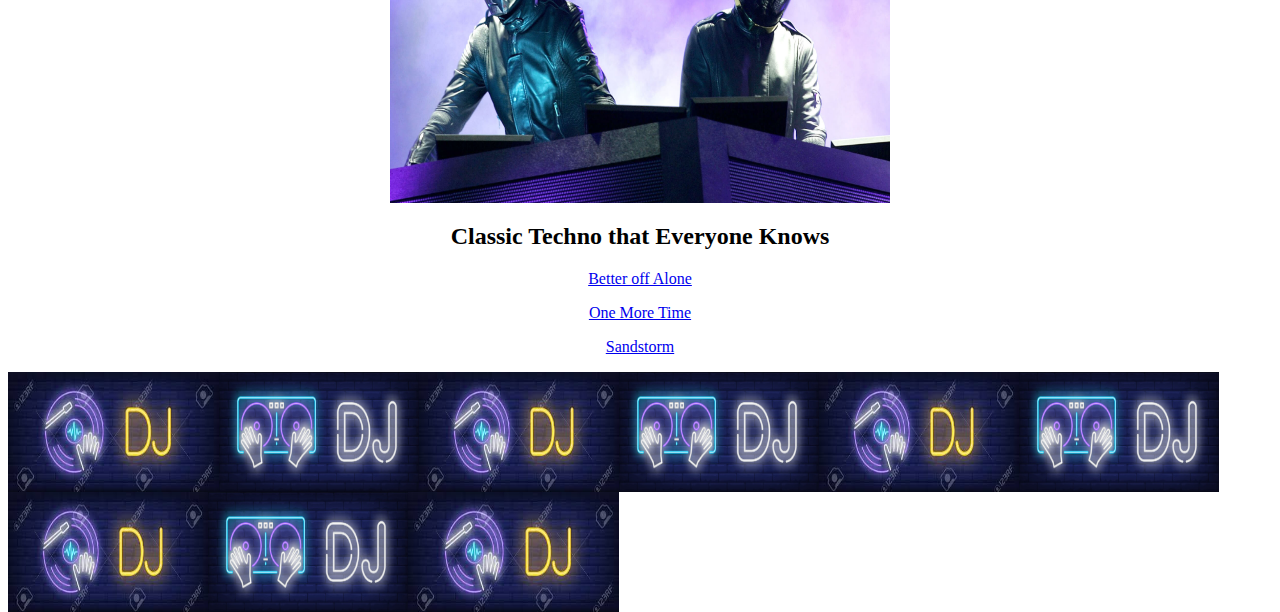
<file: Techno.html>
<!DOCTYPE html>
<html>
<head>
  <link rel="stylesheet" href="https://cdnjs.cloudflare.com/ajax/libs/font-awesome/4.7.0/css/font-awesome.min.css">
<style>

 img {
   display: block;
   margin-left: auto;
   margin-right: auto;
 }

 .left {
   float: left;
 }




 .fa {
   padding: 20px;
   font-size: 30px;
   width: 30px;
   text-align: center;
   text-decoration: none;
   margin: 5px 2px;
   border-radius: 50%;
 }
 .fa-facebook {
 background: #3B5998;
 color: white;


}

.fa-instagram {
 background: #125688;
 color: white;

}


.fa-youtube {
  background: #bb0000;
  color: white;

}


</style>



</head>
<body>
<h1><center>Techno</center></h1>
<p><center>Techno is a genre based on speed, that was invented in the late 1980's but didn't kick off until the turn of the century, and especially</center></p>
<p><center>in the past 5-10 years it has boomed mainly within the young community. Techno is generally repetitive instrumental music operated at around 120 bpm to</center></p>
<p><center>150 bpm depending on the style of techno. It is mainly created by use of electronic work stations by mixing sounds together that match and fit a profile consisting</center></p>
<p><center>of fast heavy repetitive beats with drops that complement each other.</center></p>


<h1><center>Techno Artists</center></h1>

<p>Carl Cox:</p>
<p>Big Hit Song: <a href="https://www.youtube.com/watch?v=NNUpFy-E7Tg">I Want You(Forever)</a></p>
<p><a href="https://www.facebook.com/carlcox247/" class="fa fa-facebook"></a> <a href="https://www.instagram.com/carlcoxofficial/" class="fa fa-instagram"></a> <a href="https://www.youtube.com/watch?v=R0gwRtD2pVw&t=1348s" class="fa fa-youtube"></a></p>
<img src="images/CarlCox.jpg" alt="Carl Cox" width="500" height="333">

<p>Charlotte de Witte:</p>
<p>Big Hit Song: <a href="https://www.youtube.com/watch?v=Tb36ItDCdxY">Wisdom</a></p>
<p><a href="https://business.facebook.com/charlottedewittemusic/" class="fa fa-facebook"></a> <a href="https://www.instagram.com/charlottedewittemusic/" class="fa fa-instagram"></a> <a href="https://www.youtube.com/watch?v=6ofZp0sEoZY" class="fa fa-youtube"></a></p>
<img src="images/Char.jpg" alt="Charlotte de Witte" width="500" height="333">

<p>Daft Punk:</p>
<p>Big Hit Song: <a href="https://www.youtube.com/watch?v=5NV6Rdv1a3I">Get Lucky</a></p>
<p><a href="https://www.facebook.com/daftpunk/" class="fa fa-facebook"></a> <a href="https://www.instagram.com/daftpunk/" class="fa fa-instagram"></a> <a href="https://www.youtube.com/watch?v=Hjqs8YIB7ys" class="fa fa-youtube"></a></p>
<img src="images/DaftPunk.jpg" alt="Daft Punk" width="500" height="333">

<p>
<h2><center>Classic Techno that Everyone Knows</center></h2>
<p><center><a href="https://www.youtube.com/watch?v=Lgs9QUtWc3M">Better off Alone</a></center></p>
<p><center><a href="https://www.youtube.com/watch?v=FGBhQbmPwH8">One More Time</a></center></p>
<p><center><a href="https://www.youtube.com/watch?v=y6120QOlsfU">Sandstorm</a></center></p>
</p>

<div>
<img src="images/Techno1.jpeg" alt="Techno" width="211" height="120" align="left" >
<img src="images/Techno2.jpg" alt="Techno" width="200" height="120" align="left" >
<img src="images/Techno1.jpeg" alt="Techno" width="200" height="120" align="left" >
<img src="images/Techno2.jpg" alt="Techno" width="200" height="120" align="left" >
<img src="images/Techno1.jpeg" alt="Techno" width="200" height="120" align="left" >
<img src="images/Techno2.jpg" alt="Techno" width="200" height="120" align="left" >
<img src="images/Techno1.jpeg" alt="Techno" width="200" height="120" align="left" >
<img src="images/Techno2.jpg" alt="Techno" width="200" height="120" align="left" >
<img src="images/Techno1.jpeg" alt="Techno" width="211" height="120" align="left" >
</div>








































</body>

































</html>
</file>
<file: MainPage.css>
body {
  background-color: black;
  color: white;
}

p {
 font-size: 20px;
}

h2 {
  font-style: italic;
}

h3 {
  font-style: italic;
}


p {
  font-style: italic;
}
</file>
<file: Kettama.css>
body {
  background-color: black;
  color: white;
}

p {
 font-size: 20px;
}

h1 {
  font-style: italic;
  font-size: 60px
 {border-style: solid;}
}

p {
  font-style: italic;
}

h1 {border-style: solid;}

a {
  color: green;
  font-size: 25px;
}

img {border-style: solid;}

h2 {
 font-size: 20px;
}
</file>
